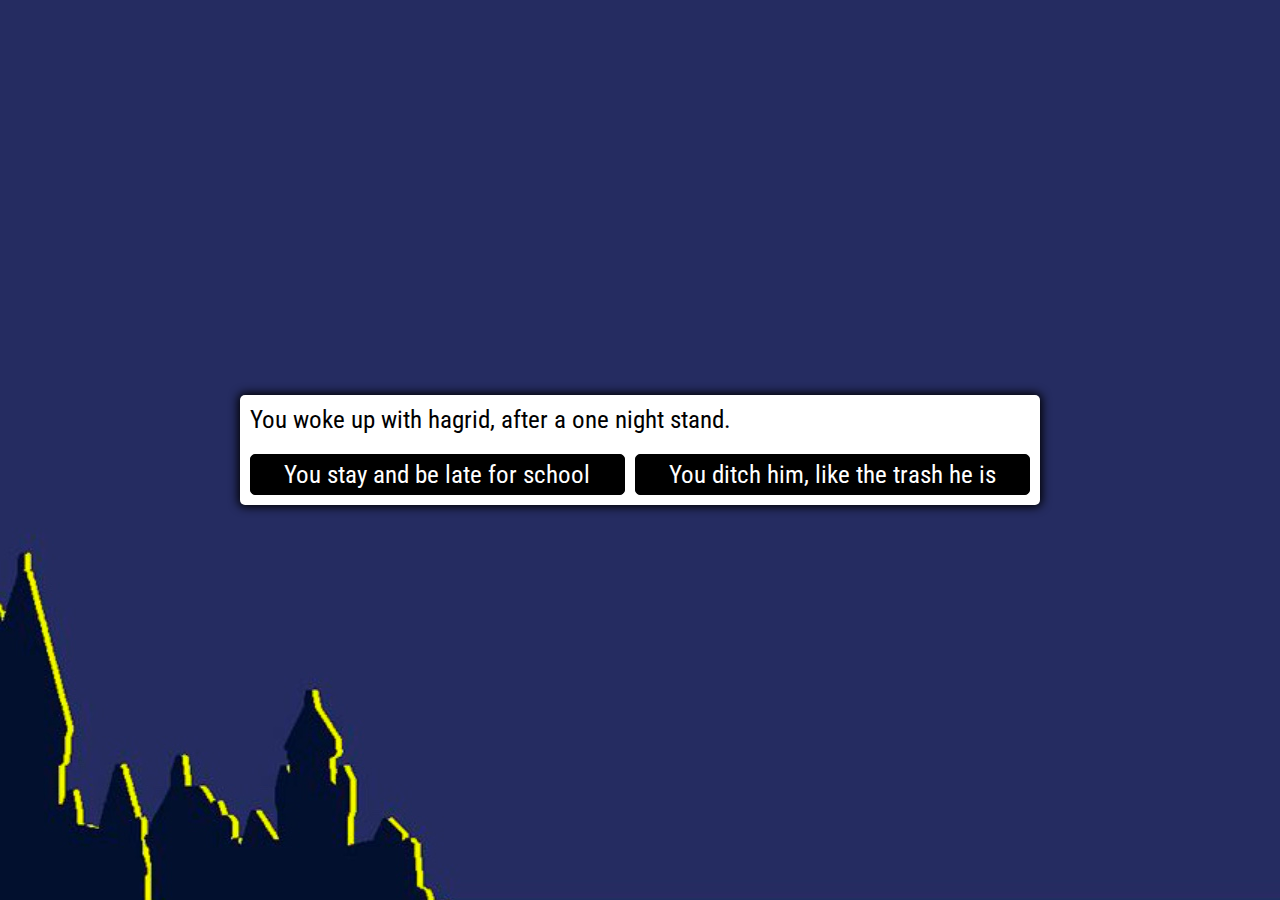
<file: index.html>
<!DOCTYPE html>
<html lang="en">
<head>
  <meta charset="UTF-8">
  <meta name="viewport" content="width=device-width, initial-scale=1.0">
  <meta http-equiv="X-UA-Compatible" content="ie=edge">
  <link href="jerry.css" rel="stylesheet">
  <script defer src="jerry.js"></script>
  <title>Jerry Potter</title>
</head>
<body>
  <div class="container">
    <div id="text">Text</div>
    <div id="option-buttons" class="btn-grid">
      <button class="btn">Option 1</button>
      <button class="btn">Option 2</button>
      <button class="btn">Option 3</button>
      <button class="btn">Option 4</button>
    </div>
  </div>
</body>
</html>
</file>
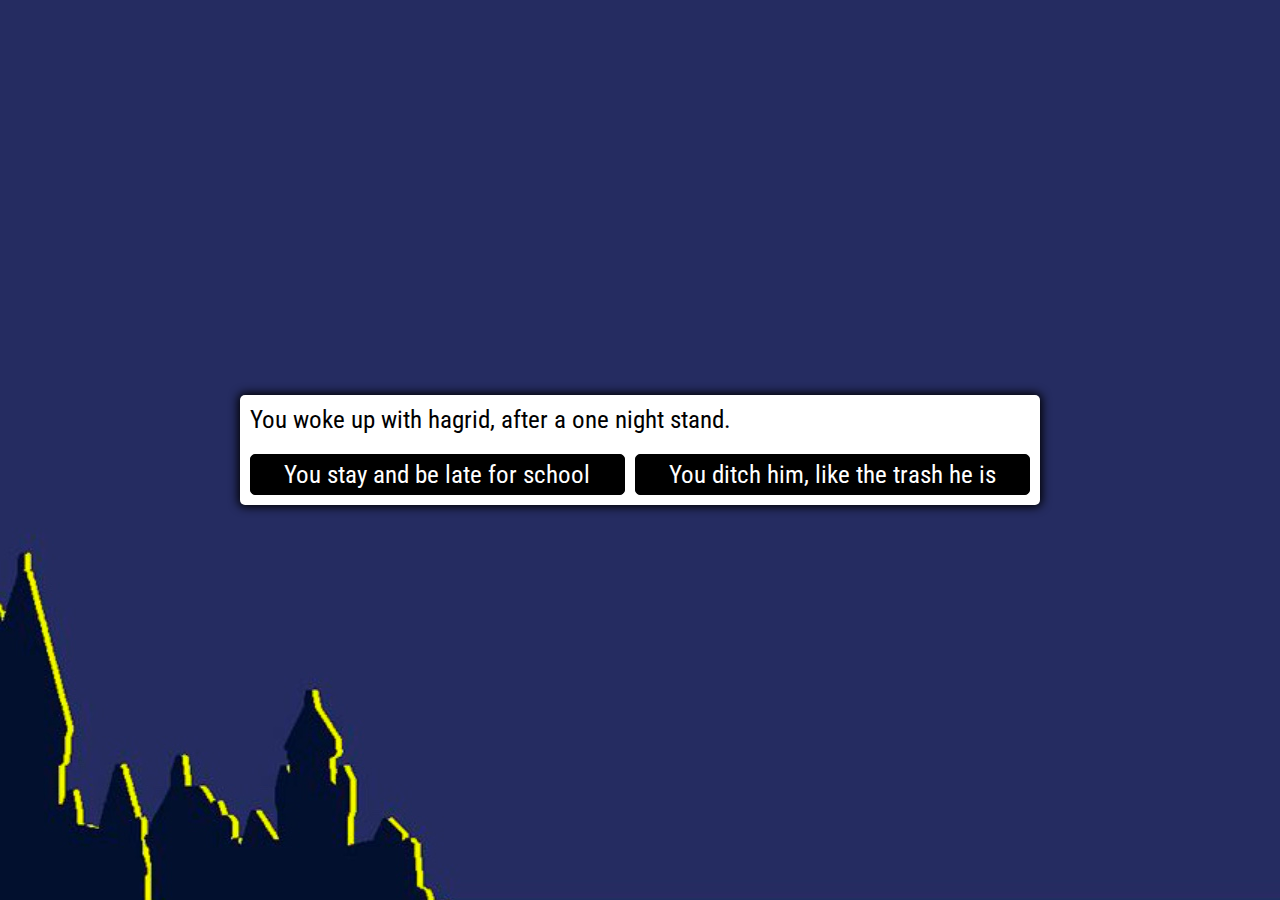
<file: jerry.html>
<!DOCTYPE html>
<html lang="en">
<head>
  <meta charset="UTF-8">
  <meta name="viewport" content="width=device-width, initial-scale=1.0">
  <meta http-equiv="X-UA-Compatible" content="ie=edge">
  <link href="jerry.css" rel="stylesheet">
  <script defer src="jerry.js"></script>
  <title>Jerry Potter</title>
</head>
<body>
  <div class="container">
    <div id="text">Text</div>
    <div id="option-buttons" class="btn-grid">
      <button class="btn">Option 1</button>
      <button class="btn">Option 2</button>
      <button class="btn">Option 3</button>
      <button class="btn">Option 4</button>
    </div>
  </div>
</body>
</html>
</file>
<file: jerry.css>
@import url('https://fonts.googleapis.com/css2?family=Amatic+SC&family=Cinzel&family=Lato:ital,wght@0,100;0,300;0,400;0,700;0,900;1,100;1,300;1,400;1,700;1,900&family=Major+Mono+Display&family=Oswald:wght@300&family=Roboto+Condensed&display=swap');
*, *::before, *::after {
  box-sizing: border-box;
  font-size: 25px;
  font-family: 'Amatic SC', cursive;
  font-family: 'Cinzel', serif;
  font-family: 'Lato', sans-serif;
  font-family: 'Major Mono Display', monospace;
  font-family: 'Oswald', sans-serif;
  font-family: 'Roboto Condensed', sans-serif;
}

body {
  padding: 0;
  margin: 0;
  display: flex;
  justify-content: center;
  align-items: center;
  width: 100vw;
  height: 100vh;
  background-image: url(castle.JPG);
  background-position: right;
  background-repeat: no-repeat;
  background-color: #a7460e;
}

.container {
  width: 800px;
  max-width: 100%;
  background-color: white;
  padding: 10px;
  border-radius: 5px;
  box-shadow: 0 0 10px 2px;
}


.btn-grid {
  display: grid;
  grid-template-columns: repeat(2, auto);
  gap: 10px;
  margin-top: 20px;
}

.btn {
  background-color: black;
  border: 1px solid black;
  border-radius: 5px;
  padding: 5px 10px;
  color: white;
  outline: none;
}

.btn:hover {
  border-color: black;
}
</file>
